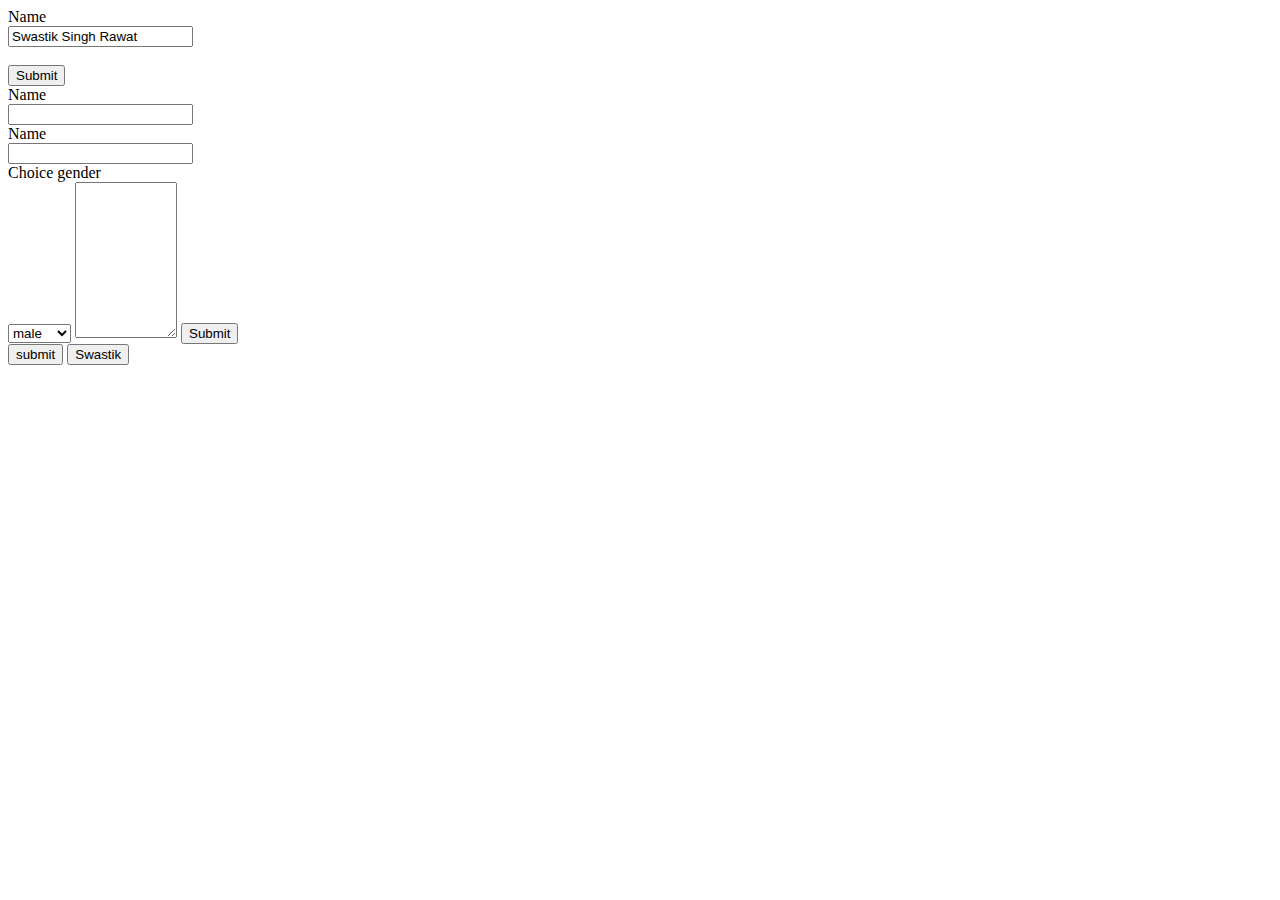
<file: forms.html>
<!DOCTYPE html>
<head>
<title>Forms</title>

<style>
table tr td{
color: red;
padding: 10px;
overflow: hidden;
list-style-type: square;

}

</style>



</head>
<!--
<body>
<label for="name">Name</label><br>
<input type="text" name="Name"><br>
<label for="email">Email</label><br>
<input type="text"email="Email"><br>
<label for="password">Password</label><br>
<input type="password"password="Password"<br>
<br>
<input type="button"name="submit" value="Submit">
-->

<!---

<ol type="A">
    <li> My name is Swastik Singh Rawat</li>
</ol>
<ul style="list-style-type: circle;"
    <li>My name is Swastik Singh Rawat</li>
</ul>


<table style="width: 100%;">
<tr>
    <th>Id</th>
    <th>Name</th>
    <th>Age</th>
</tr>
<br>
<tr>
    <td>1</td>
    <td>Swastik</td>
    <td>19</td>
</tr>
<tr>
    <td>2</td>
    <td>Shubham</td>
    <td>20</td>
</tr>
<tr>
    <td>3</td>
    <td>Ram</td>
    <td>18</td>
</tr>
</table>

</ul>
-->
<label for="name">Name</label><br>
<input type="text"name="name" value="Swastik Singh Rawat"><br>
<br>
<input type="button"name="submit"value="Submit"><br>
<label for ="name">Name</label><br>
<input type="text"name="name"><br>
<label for="name">Name</label><br>
<input type="text"name="Name"><br>


<label for="gender">Choice gender </label><br>
<select>
<option value="male"selected>male</option>
<option value="fe">female</option>
<option value="other">other</option><br>



</select>

<textarea cols="10" rows="10" name="data"></textarea>

<input type="button"name="submit"value="Submit"><br>
<!---
<label for="Address">Address</label>
<input type="button"name="submit" value="Submit"><br>
-->
<!--
<label for="gender">Choice gender </label>
<select>
    <option value=">
<button name="submit" onclick="alert('hello from alert')">submit</button>
    -->

<button name="submit" onclick="alert('swastik from alert')">submit</button>

<button>Swastik</button>
</body>
</file>
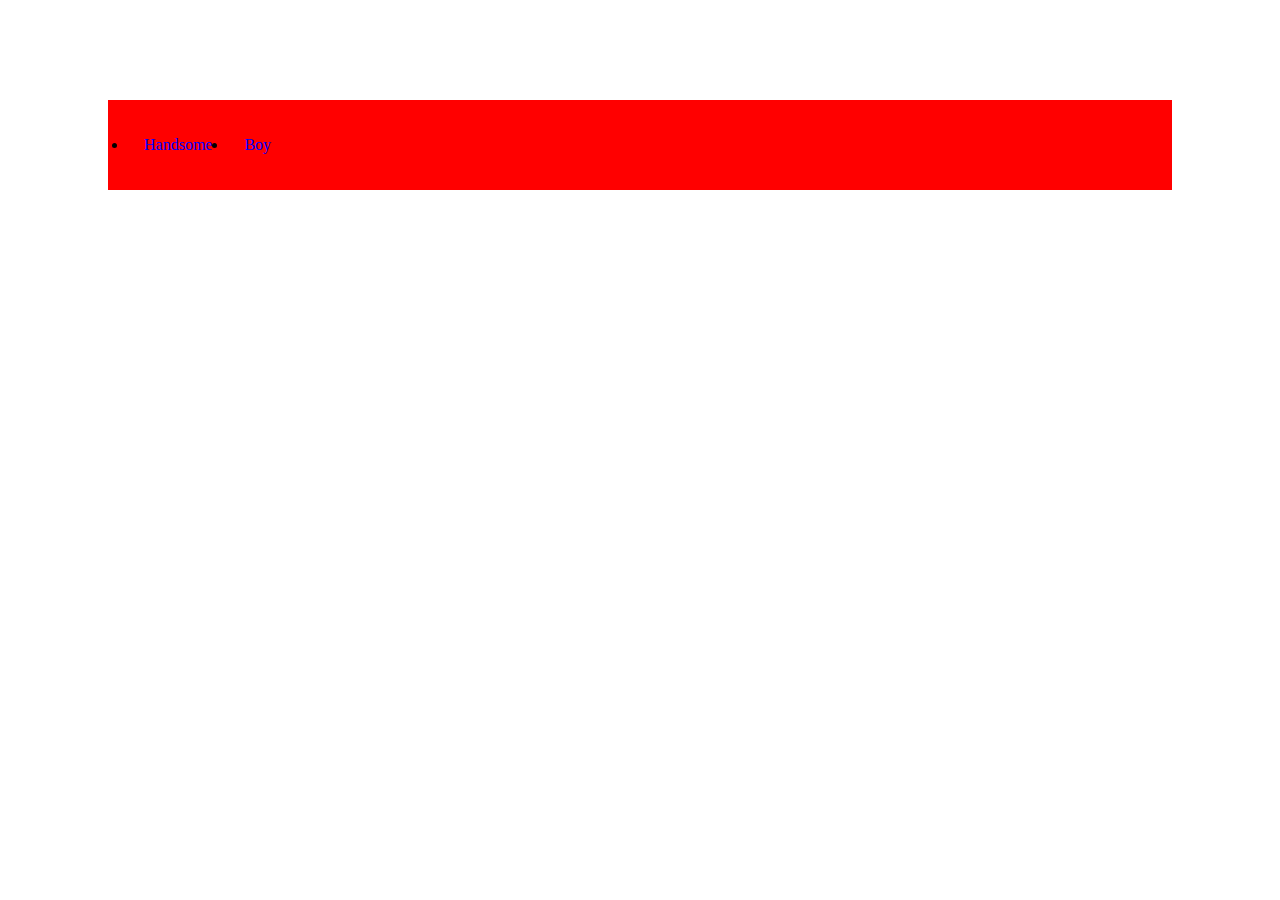
<file: menu.html>
<!DOCTYPE html>
<html>

<head>
<title>Simple navigation menu </title>

<style>
ul{
margin: 100px;
border: 200px;
padding: 20px;
list-style-type: disc;
overflow: hidden;
background-color:red;
}
li{
float: inline-start;
}
li a {
display: flow-root;
color: blue;
text-decoration: none;
padding: 16px;

}
li a:hover{
background-color: black;
color: red;

}


</style>

<!--
<style>
.card{
padding: 30px;
color: red;
}


.first{
padding: 0cqw;
color: blue;


}

</style>
-->


</head>




<body>
    
<ul>

<li><a href="#">Handsome</a></li>
<li><a href="#">Boy</a></li>
</ul>


<!---
<div class="card first">
<h1>Swastik is a hero person</h1>

</div>
<div class="card second">
<h3>Swastik is a jam person</h3>

</div>
-->

</body>


</html>
</file>
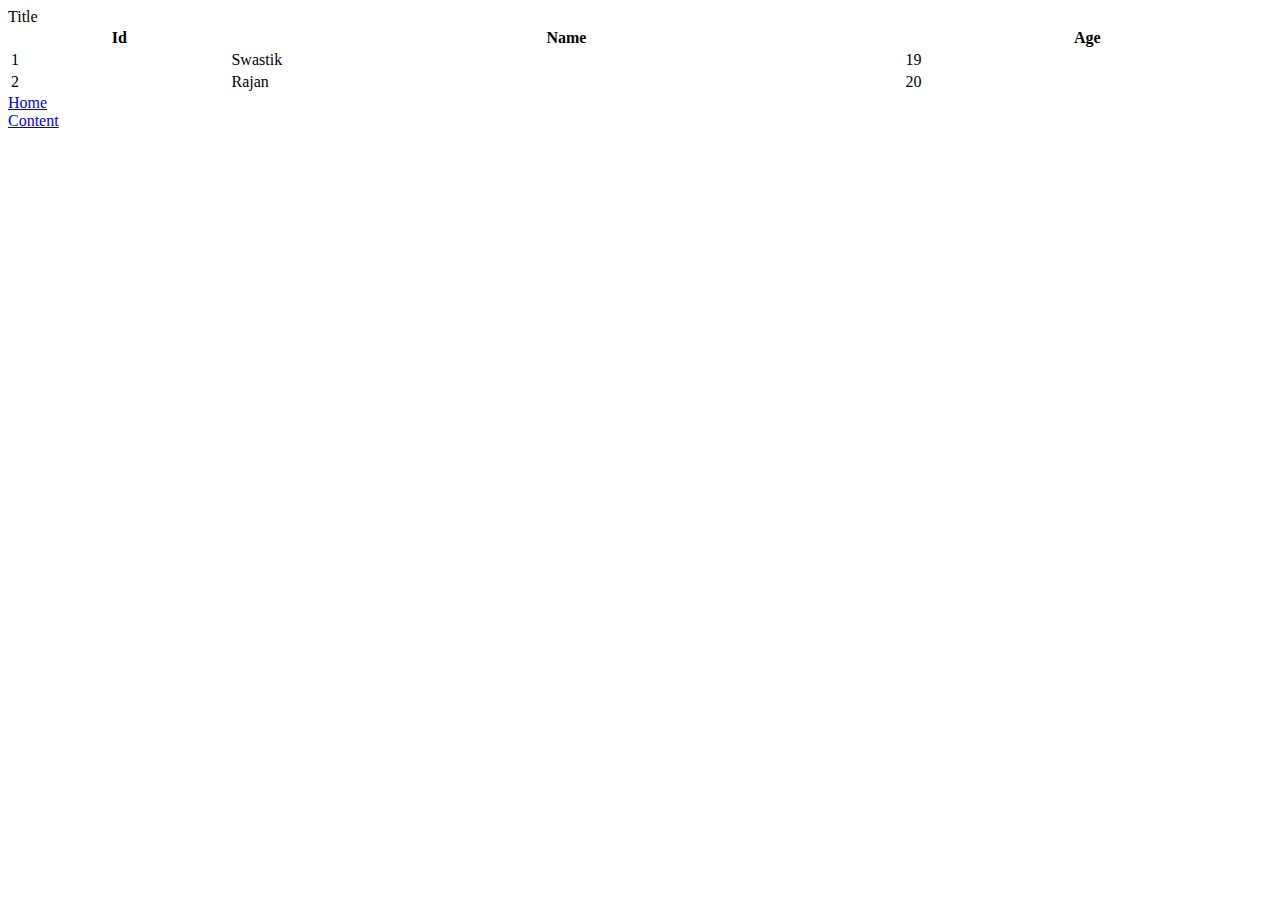
<file: tables.html>
<!DOCTYPE html>
<html>

<head>
<titles>Title</titles>
<!--
<style>
Table,tr,td,th{
border: solid 1px red
 

}

</style>
-->
<style>
ul{
margin: 0;
padding: 0;
list-style-type:circle;
}


</style>


</head>


<body>
    
<table style="width: 100%;">
<tr>
<th>Id</th>
<th>Name</th>
<th>Age</th>

</tr>

<tr>
<td>1</td>
<td>Swastik</td>
<td>19</td>
</tr>

<tr>
<td>2</td>
<td>Rajan</td>
<td>20</td>
</tr>

</table>


<!--ordered list-->
<!---
<ol type="A">
<li>JS</li>
<li>Python</li>
<li>C++</li>
<li>Html</li>

</ol>



<ul style="list-style-type: circle;">
<li>stramp</li>
<li>bootcamp
    <li>cake</li>
    <li>address</li>

</li>

</ul>
-->

<ul>
<li><a href="#">Home</a></li>
<li><a href="#">Content</a></li>
</ul>

</body>


</html>
</file>
